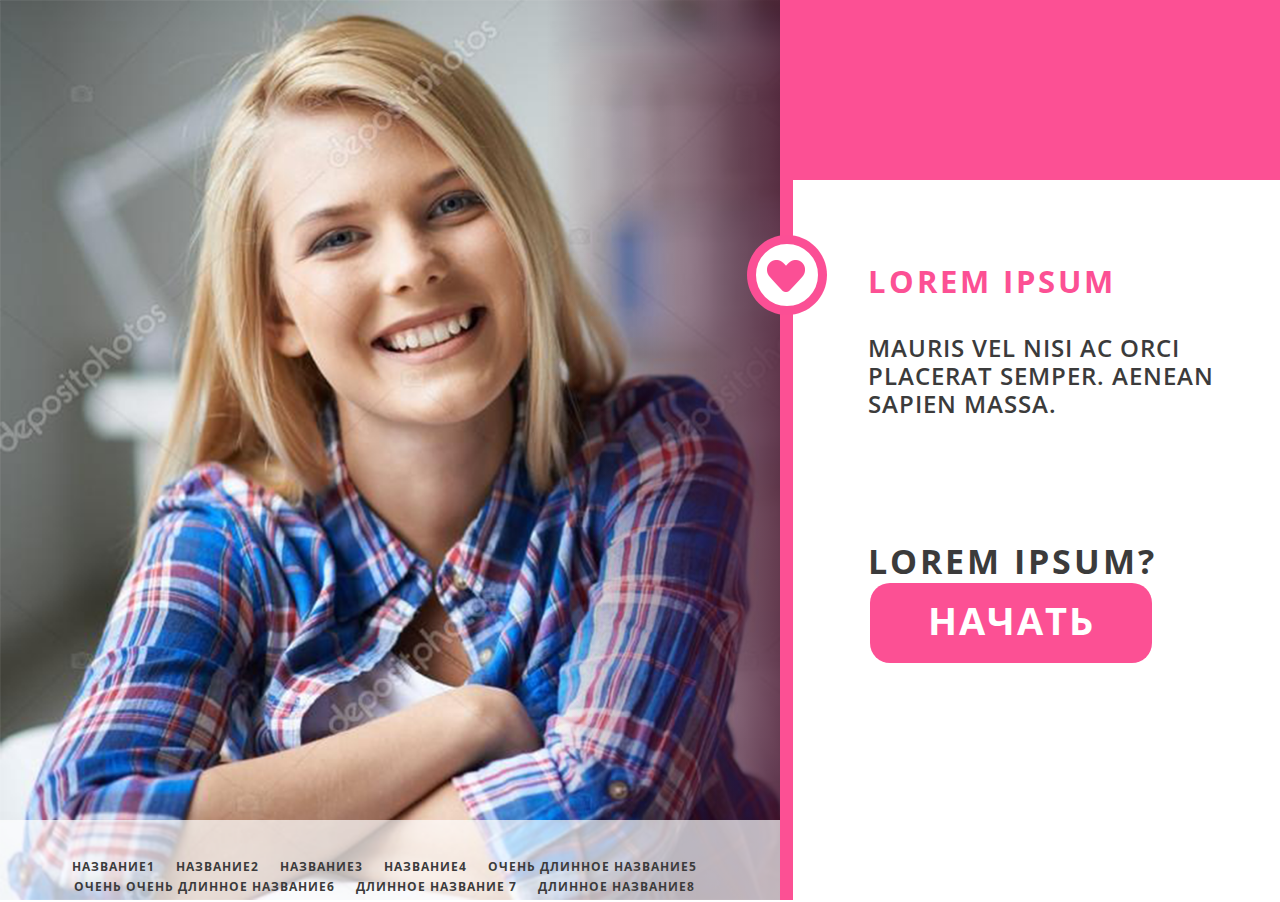
<file: index.html>
<!DOCTYPE html>
<html>
 <head>
  <meta charset="utf-8" />

  <title>Тест</title>
  <link rel="stylesheet" href="css/main.css" />
  <link rel="stylesheet" href="css/fonts.css" />
  
 </head>
 <body>
    <section>
      <div class="container">
        <div class="bg-img" id="bg">
           <div class="bg-img2" id="bg2">
            <div class="bg-img3" id="bg3"></div>
          <div class="ovelray" id="ov1">
              <h1 class="percent" id="per1"></h1>
              <h1 class="text_overlay">пользователей — вариант а</h1>
            </div>
            <div class="ovelray" id="ov2">
              <h1 class="percent" id="per2"></h1>
               <h1 class="text_overlay">пользователей — вариант б</h1>
            </div>
            </div>
          </div>
      </div>
      <div class="wrapper">
            <div class="pink_box">
              <div class="white_box">
                <div class="header_text_wrapper">
                <span>Lorem ipsum</span>
                </div>
                <div class="text">
                <p>Mauris vel nisi ac orci placerat semper. aenean sapien massa.</p>
                </div>
                <div class="question">
                  <p>Lorem ipsum?</p>
                </div>
                  <a class="button_header" onclick="display('bg2');location.href='#start'">Начать</a>
              </div>
            </div>
            <div class="icon"></div>
            <div class="yellow_box" id="start">
            <div class="white_box_start">
              <div class="icon_start"> </div>
            <div class="header_text_start">
            <span>Укажите свой пол:</span>
            </div>
             <a class="continue" id="continue" onclick="display('bg');location.href='#next'">
             </a>
            <a class="button" onclick="display('ov1');document.getElementById('continue').setAttribute('style', 'display:block')"></a>
            <a class="button2" onclick="display('ov2');document.getElementById('continue').setAttribute('style', 'display:block')"></a>
          </div>
        </div>
        <div class="blue_box" id="next" >
          <div class="white_box_next">
            <div class="icon_next"> </div>
            <div class="header_text_next">
            <span>lorem ipsum dolor sit amet, consectetur adipiscing elit, <br>sed do eiusmod</span>
            </div>
            <div class="text_next">
                <p>Я ищу:</p>
            </div>
            <div class="text_next1">
                <p>Ваше имя:</p>
            </div>
            <div class="text_next2">
                <p>Email:</p>
            </div>
            <div class="text_next3">
                <p>Придумайте пароль:</p>
            </div>
            <a class="button_next" id="bn" onclick="display('bn_ch')">
              <a class="button_next_ch" id="bn_ch"></a>
            </a>
            <a class="button2_next" id="bn2" onclick="display('bn2_ch')">
              <a class="button2_next_ch" id="bn2_ch"></a>
            </a>
            <form name="form" class="form" action="#" method="post" onsubmit="return validate_form();">
                <input name="name" type="text" class="textbox" placeholder=" " id="name"/>
                <input name="email" type="email" class="textbox" placeholder=" " id="email"/>
                <input name="password" type="password" class="textbox" placeholder=" " id="password"/>
                <p><input type="checkbox" name="agree" onclick="display('bn3_ch')" required>&nbsp;&nbsp;Регистрируясь, вы подтверждаете, что вам уже исполнилось<br />&nbsp;&nbsp;&nbsp;&nbsp;18 лет и вы ознакомились с условиями пользования сайтом. </p>
                <button type="submit" class="button3_next" id="bn3">
                  <button type="submit" class="button3_next_ch" id="bn3_ch"></button>
                </button>
              </form>
            </div>
          </div>
      </div>
      <footer id="foot">
          <nav>
            <ul class="menu-main" id="menu">
              <li><a href="#" > Название1 </a> </li>
              <li><a href="#" > Название2 </a></li>
              <li><a href="#" > Название3 </a></li>
              <li><a href="#" > Название4 </a></li>
              <li><a href="#" > Очень длинное название5 </a></li>
              <li><a href="#" > очень очень длинное название6 </a></li>
              <li><a href="#" > длинное название 7 </a></li>
              <li><a href="#" > длинное название8 </a></li>
            </ul>   
          </nav>
      </footer>
    </section>
      <script src="js/main.js"></script>
 </body>
</html>
</file>
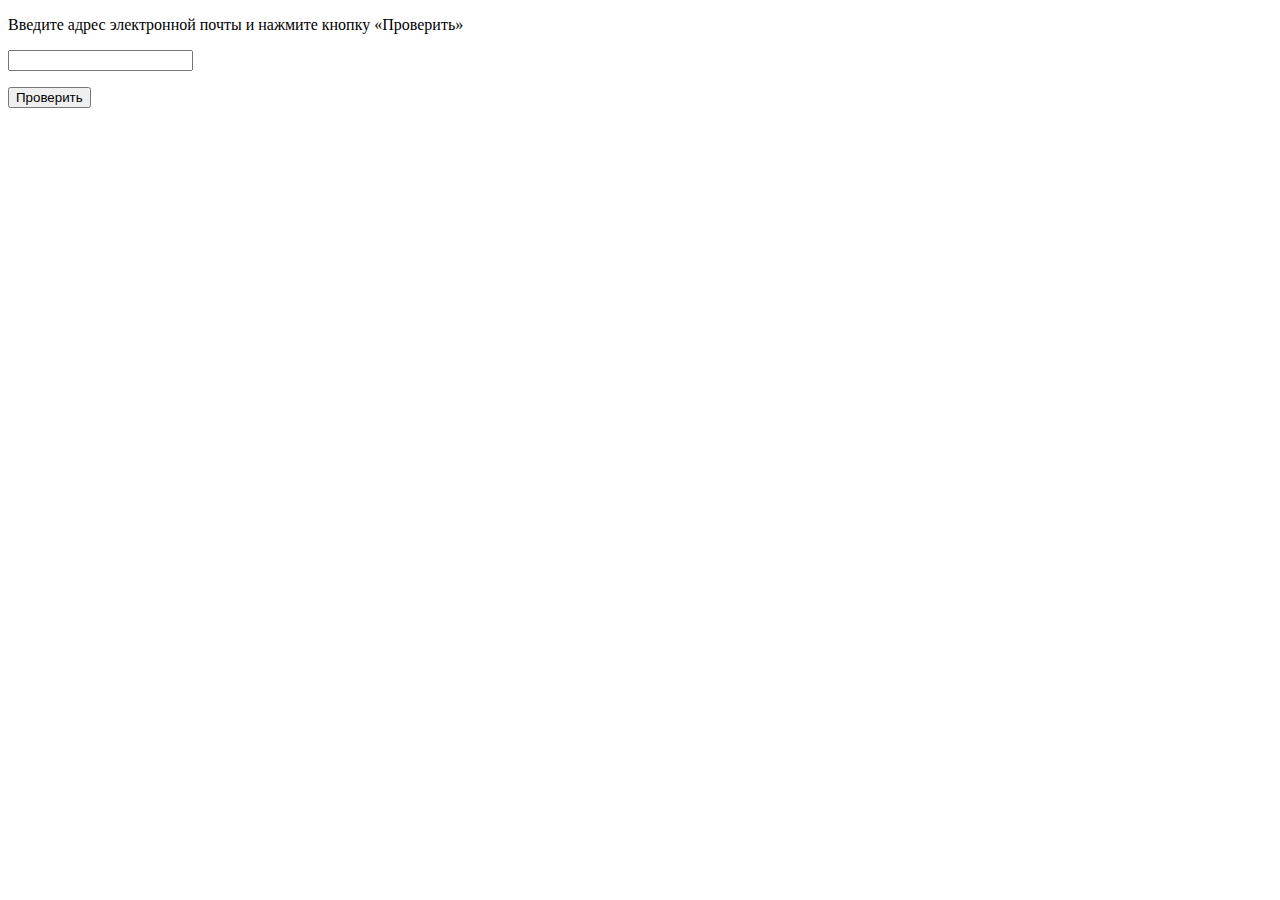
<file: untitled.html>
<!DOCTYPE HTML>
<html>
 <head>
  <meta charset="utf-8">
  <title>Событие onclick</title>
  <script>
   function isEmail() {
    var str = document.getElementById("email").value;
    var status = document.getElementById("status");
    var re = /^[^\s()<>@,;:\/]+@\w[\w\.-]+\.[a-z]{2,}$/i;
    if (re.test(str)) status.innerHTML = "Адрес правильный";
      else status.innerHTML = "Адрес неверный";
    if(isEmpty(str)) status.innerHTML = "Поле пустое";
   }
   function isEmpty(str){
    return (str == null) || (str.length == 0);
   }
  </script>
 </head> 
 <body>
  <form action="">
   <p>Введите адрес электронной почты и нажмите кнопку &laquo;Проверить&raquo;</p>
   <p><input type="text" id="email"> <span id="status"></span></p>
   <p><input type="button" value="Проверить" onclick="isEmail()"></p>
  </form>
 </body>
</html>
</file>
<file: css/main.css>
body {
	margin:0;
	padding:0;
	height: 100vh;
	width: 100vw;
	overflow: hidden;
	position: absolute;
	scroll-behavior: smooth;
}

section {
	width: 100%;
}

.q {
	width: 100%;
}

.container {
	margin: 0;
	height: 100vh;
	width: 100vw;
	position: absolute;
	overflow: hidden;
}

.bg-img {
	position: relative;
	top: 0;
	left: 0;
	height: 100vh;
	width: auto;
	min-width: 50%;
	max-width: calc(100vw - 500px);
	width: auto;
	background: linear-gradient(to left, rgb(58, 3, 30) -10%, transparent 30%), url(../img/bcg.png) no-repeat left;
	background-size: cover;
}

#bg {
	display: block;
}

.bg-img2 {
	position: relative;
	top: 0;
	left: 0;
	height: 100vh;
	width: auto;
	min-width: 50%;
	max-width: calc(100vw - 500px);
	width: auto;
	background: linear-gradient(to left, rgb(145, 108, 39) 10%, transparent 50%), url(../img/bcg.png) no-repeat left;
	background-size: cover;
}

#bg2 {
	display: none;
}

.bg-img3 {
	position: relative;
	top: 0;
	left: 0;
	height: 100vh;
	width: auto;
	min-width: 50%;
	max-width: calc(100vw - 500px);
	width: auto;
	background: linear-gradient(to left, rgb(23, 129, 149) 10%, transparent 50%), url(../img/bcg.png) no-repeat left;
	background-size: cover;
}

#bg-img3 {
	display: none;
}

.wrapper {
	position: absolute;
	display: inline-block;
	top: 0;
	right: 0;
	height: 100vh;
	min-width: 550px;
	max-width: 1200px;
	width: auto;
	overflow-y: hidden;
	overflow-x: visible;
	scroll-behavior: smooth;
}

.pink_box {
	position: relative;
	top: 0;
	z-index: 1;
	background-color: #fc5094;
	height: 100vh;
	width: 500px;
	display: block;
	float: right;
}

.white_box {
	background-color: #fff;
	height: 80vh;
	width: 487px;
	display: block;
	right: 0;
	bottom: 0;
	position: absolute;
}

.yellow_box {
	z-index: 1;
	background-color: #fbc150;
	height: 100%;
	width: 850px;
	display: block;
	float: right;
	position: relative;
}

.blue_box {
	z-index: 1;
	background-color: #1ca7bf;
	height: 100%;
	width: 850px;
	display: block;
	float: right;
	position: relative;
}

.ovelray {
	position: absolute;
	top: 0;
	left: 0;
	height: calc(100vh - 80px);
	width: calc(100vw - 850px);
	background-color: rgba(251,193,79,0.7);
	z-index: 1;
}

#ov1 {
	display: none;
}
#ov2 {
	display: none;
}

.percent {
	font-family: "OpenSans-ExtraBold";
	display: block;
	font-size: 248px;
	color: #fff;
	text-transform: uppercase;
	text-align: center;
    padding-top: 60px;
    padding-bottom: 0px;
    margin-bottom: 0px;
    margin-top: 212px;

}

.text_overlay {
	font-family: "OpenSans-ExtraBold";
	display: block;
	font-size: 41px;
	color: #fff;
	text-transform: uppercase;
	text-align: center;
	letter-spacing: 2px;
	top: 0;
	margin-bottom: 0px;
    margin-top: 0px;
}

.white_box_start {
	background-color: #f6f5f5;
	height: 80vh;
	width: 835px;
	display: block;
	right: 0;
	bottom: 0;
	position: absolute;
}

.white_box_next {
	background-color: #f6f5f5;
	height: 80vh;
	width: 835px;
	display: block;
	right: 0;
	bottom: 0;
	position: absolute;
}

.header_text_start span {
	font-family: "OpenSans-Bold";
	display: block;
	color: #fbc150;
	text-transform: uppercase;
	font-size: 31px;
	letter-spacing: 3px;
	position: absolute;
	margin-left: 75px;
	bottom: 83%;
}

.button {
	display: inline-block;
    background-image: url(../img/varA.png);
    background-repeat: no-repeat;
    height: 94px;
    width: 403px;
    position: absolute;
    top: 32%;
    margin-left: 50px;
    transition: all 300ms ease 0s;
    cursor: pointer;
}

.button2 {
	display: inline-block;
    background-image: url(../img/varB.png);
    background-repeat: no-repeat;
    height: 94px;
    width: 403px;
    position: absolute;
    top: 43%;
    margin-left: 50px;
    transition: all 300ms ease 0s;
    cursor: pointer;
}

.continue {
	display: none;
    background-image: url(../img/continue.png);
    background-repeat: no-repeat;
    height: 94px;
    width: 283px;
    position: absolute;
    top: 75%;
    right: 445px;
    transition: all 300ms ease 0s;
    cursor: pointer;
}

.button:hover {
	background-image: url(../img/varAyel.png);
	transition: all 300ms ease 0s;
}

.button2:hover {
	background-image: url(../img/varByel.png);
	transition: all 300ms ease 0s;
}

.icon_start {
	background-image: url(../img/01.png);
	min-width: 120px;
    min-height: 100px;
    position: absolute;
    right: 780px;
    bottom: 80%;
}

.icon_next {
	background-image: url(../img/02.png);
	background-repeat: no-repeat;
	min-width: 120px;
    min-height: 100px;
    position: absolute;
    right: 761px;
    bottom: 80%;
}

.icon {
	z-index: 3;
	background-image: url(../img/icon.png);
	min-width: 120px;
    min-height: 100px;
    position: absolute;
    right: 431px;
    bottom: 64%;
}

.header_text_wrapper span {
	font-family: "OpenSans-Bold";
	display: block;
	color: rgb(252, 80, 148);
	text-transform: uppercase;
	font-size: 31px;
	letter-spacing: 3px;
	position: absolute;
	margin-left: 75px;
	bottom: 83%;
}

.text p{
	font-family: "OpenSans-SemiBold";
	color: #3b3b3b;
	text-transform: uppercase;
	font-size: 24px;
	letter-spacing: 1px;
	line-height: 28px;
	position: absolute;
	margin-left: 75px;
	top: 18%; 
}

.question p {
	font-family: "OpenSans-Bold";
	display: block;
	color: #3b3b3b;
	text-transform: uppercase;
	font-size: 34px;
	position: absolute;
	margin-left: 75px;
	top: 45%; 
	letter-spacing: 3px;
}

.button_header {
	display: inline-block;
    background-color: rgb(252, 80, 148);
    height: 80px;
    width: 282px;
    text-align: center;
    line-height: 75px;
    font-size: 38px;
    position: absolute;
    top: 56%;
    margin-left: 77px;
    color: #fff;
    font-family: "OpenSans-Bold";
    text-transform: uppercase;
    letter-spacing: 2px;
    text-decoration: none;
    border-radius: 20px;
}


.header_text_start span {
	font-family: "OpenSans-Bold";
	display: block;
	color: #fbc150;
	text-transform: uppercase;
	font-size: 31px;
	letter-spacing: 3px;
	position: absolute;
	margin-left: 50px;
	bottom: 83%;
}

.header_text_next {
	font-family: "OpenSans-Bold";
	display: block;
	color: #1ca7bf;
	text-transform: uppercase;
	font-size: 31px;
	letter-spacing: 2px;
	position: absolute;
	margin-left: 65px;
	bottom: 75%;
}

.button_next {
    background-image: url(../img/var1.png);
    background-repeat: no-repeat;
    height: 94px;
    width: 225px;
    position: absolute;
    top: 32%;
    margin-left: 65px;
    transition: all 300ms ease 0s;
    cursor: pointer;
}

#bn {
	display: inline-block;
}

.button_next_ch {
    background-image: url(../img/var1bl.png);
    background-repeat: no-repeat;
    height: 94px;
    width: 225px;
    position: absolute;
    top: 32%;
    margin-left: 65px;
    transition: all 300ms ease 0s;
    cursor: pointer;
}

#bn_ch {
	display: none;
}

.button2_next {
    background-image: url(../img/var2.png);
    background-repeat: no-repeat;
    height: 94px;
    width: 225px;
    position: absolute;
    top: 32%;
    margin-left: 295px;
    transition: all 300ms ease 0s;
    cursor: pointer;
}

#bn2 {
	display: inline-block;
}

.button2_next_ch {
    background-image: url(../img/var2bl.png);
    background-repeat: no-repeat;
    height: 94px;
    width: 225px;
    position: absolute;
    top: 32%;
    margin-left: 295px;
    transition: all 300ms ease 0s;
    cursor: pointer;
}

#bn2_ch {
	display: none;
}

.button3_next {
    background-image: url(../img/submit.png);
    background-repeat: no-repeat;
    height: 81px;
    width: 284px;
    position: absolute;
    top: 79%;
    margin-left: 5px;
    transition: all 300ms ease 0s;
    cursor: pointer;
}

#bn3 {
	display: inline-block;
}

.button3_next_ch {
    background-image: url(../img/submitbl.png);
    background-repeat: no-repeat;
    height: 81px;
    width: 284px;
    position: absolute;
    top: 79%;
    margin-left: 5px;
    transition: all 300ms ease 0s;
    cursor: pointer;
}

#bn3_ch {
	display: none;
}

.text_next p{
	font-family: "OpenSans-SemiBold";
	color: #3b3b3b;
	font-size: 18px;
	letter-spacing: 1px;
	line-height: 28px;
	position: absolute;
	margin-left: 65px;
	top: 26%; 
}

.text_next1 p{
	font-family: "OpenSans-SemiBold";
	color: #3b3b3b;
	font-size: 18px;
	letter-spacing: 1px;
	line-height: 28px;
	position: absolute;
	margin-left: 65px;
	top: 40%; 
}

.text_next2 p{
	font-family: "OpenSans-SemiBold";
	color: #3b3b3b;
	font-size: 18px;
	letter-spacing: 1px;
	line-height: 28px;
	position: absolute;
	margin-left: 65px;
	top: 53%; 
}

.text_next3 p{
	font-family: "OpenSans-SemiBold";
	color: #3b3b3b;
	font-size: 18px;
	letter-spacing: 1px;
	line-height: 28px;
	position: absolute;
	margin-left: 65px;
	top: 66%; 
}

footer {
	position: absolute;
	bottom: 0;
	height:80px;
	background-color: rgba(255, 255, 255, 0.7);
	text-align: center;
    font-family: "OpenSans-Bold";
    font-size: 12px;
    letter-spacing: 1px;
}

#foot {
	width: 100vw;
}

.form {
  float:left;
  height:55%;
  width:92%;
  box-sizing:border-box;
  position: absolute;
  top: 45%;
  margin-left: 65px;
}

.form p {
	font-family: "OpenSans-SemiBold";
	color: #3b3b3b;
	font-size: 13px;
	margin-top: -20px;
	left: 0;
	width:440px;
}

::placeholder {
	color:red;
}

.textbox{
  font-family: "OpenSans-SemiBold";
  color: #3b3b3b;
  font-size: 15px;
  height:80px;
  width:455px;
  border-radius:20px;
  border:rgba(0,0,0,.2) 1px solid;
  box-sizing:border-box;
  top: 26%; 
  padding:35px;
  margin-bottom:35px;
}

.textbox:focus{
  outline:none;
  border:rgba(24,149,215,1) 1px solid;
  color:rgba(24,149,215,1);
}

input:invalid:not(:placeholder-shown) {
	border:red 1px solid;
	color: red;
}

input:valid:not(:placeholder-shown) {
	border:green 1px solid;
}

.menu-main {
  list-style: none;
  text-align: center;
  margin-right: 605px;
}

#menu {	
  padding: 25px 0 5px;
}

button {
	background-color: #f6f5f5;
	border: 0px;
}

@media screen and (max-width: 1887px) {
	.menu-main {
	  list-style: none;
	  padding: 10px 0 5px;
	  line-height: 20px;
	  text-align: center;
      margin-right: 605px;
	}
}

.menu-main li {display: inline-block;}

.menu-main li {
	left: 2.2em;
	position: relative;
	padding-left: 1em;
}

.menu-main li:last-child:after {content: none;}
.menu-main li:last-child:after {content: none;}
.menu-main a {
  text-decoration: none;
  font-family: "OpenSans-Bold";
  letter-spacing: 1px;
  position: relative;
  margin: 0 -12px 0 17px;
  font-size: 12px;
  text-transform: uppercase;
  display: inline-block;
  transition: color .2s;
}
.menu-main a, .menu-main a:visited {color: #3b3b3b;}
.menu-main a.current, .menu-main a:hover{color: #fff;}
.menu-main a:before,
.menu-main a:after {
  position: absolute;
  height: 4px;
  top: auto;
  bottom: -5px;
  background: #feb386;
  transition: .8s;
}
.menu-main a:hover:before, .menu-main .current:before {left: 0;}
.menu-main a:hover:after, .menu-main .current:after {right: 0;}
</file>
<file: css/fonts.css>
@font-face {
	font-family: "OpenSans-Regular";
	src: url("../fonts/OpenSans/OpenSans-Regular.eot?#iefix")format("embedded-opentype"),
	url("../fonts/OpenSans/OpenSans-Regular.ttf") format("truetype");
	font-style: normal;
	font-weight: normal;
}

@font-face {
	font-family: "OpenSans-Bold";
	src: url("../fonts/OpenSans/OpenSans-Bold.eot?#iefix")format("embedded-opentype"),
	url("../fonts/OpenSans/OpenSans-Bold.ttf") format("truetype");
	font-style: normal;
	font-weight: normal;
}

@font-face {
	font-family: "OpenSans-SemiBold";
	src: url("../fonts/OpenSans/OpenSans-SemiBold.eot?#iefix")format("embedded-opentype"),
	url("../fonts/OpenSans/OpenSans-SemiBold.ttf") format("truetype");
	font-style: normal;
	font-weight: normal;
}

@font-face {
	font-family: "OpenSans-ExtraBold";
	src: url("../fonts/OpenSans/OpenSans-ExtraBold.eot?#iefix")format("embedded-opentype"),
	url("../fonts/OpenSans/OpenSans-ExtraBold.ttf") format("truetype");
	font-style: normal;
	font-weight: normal;
}
</file>
